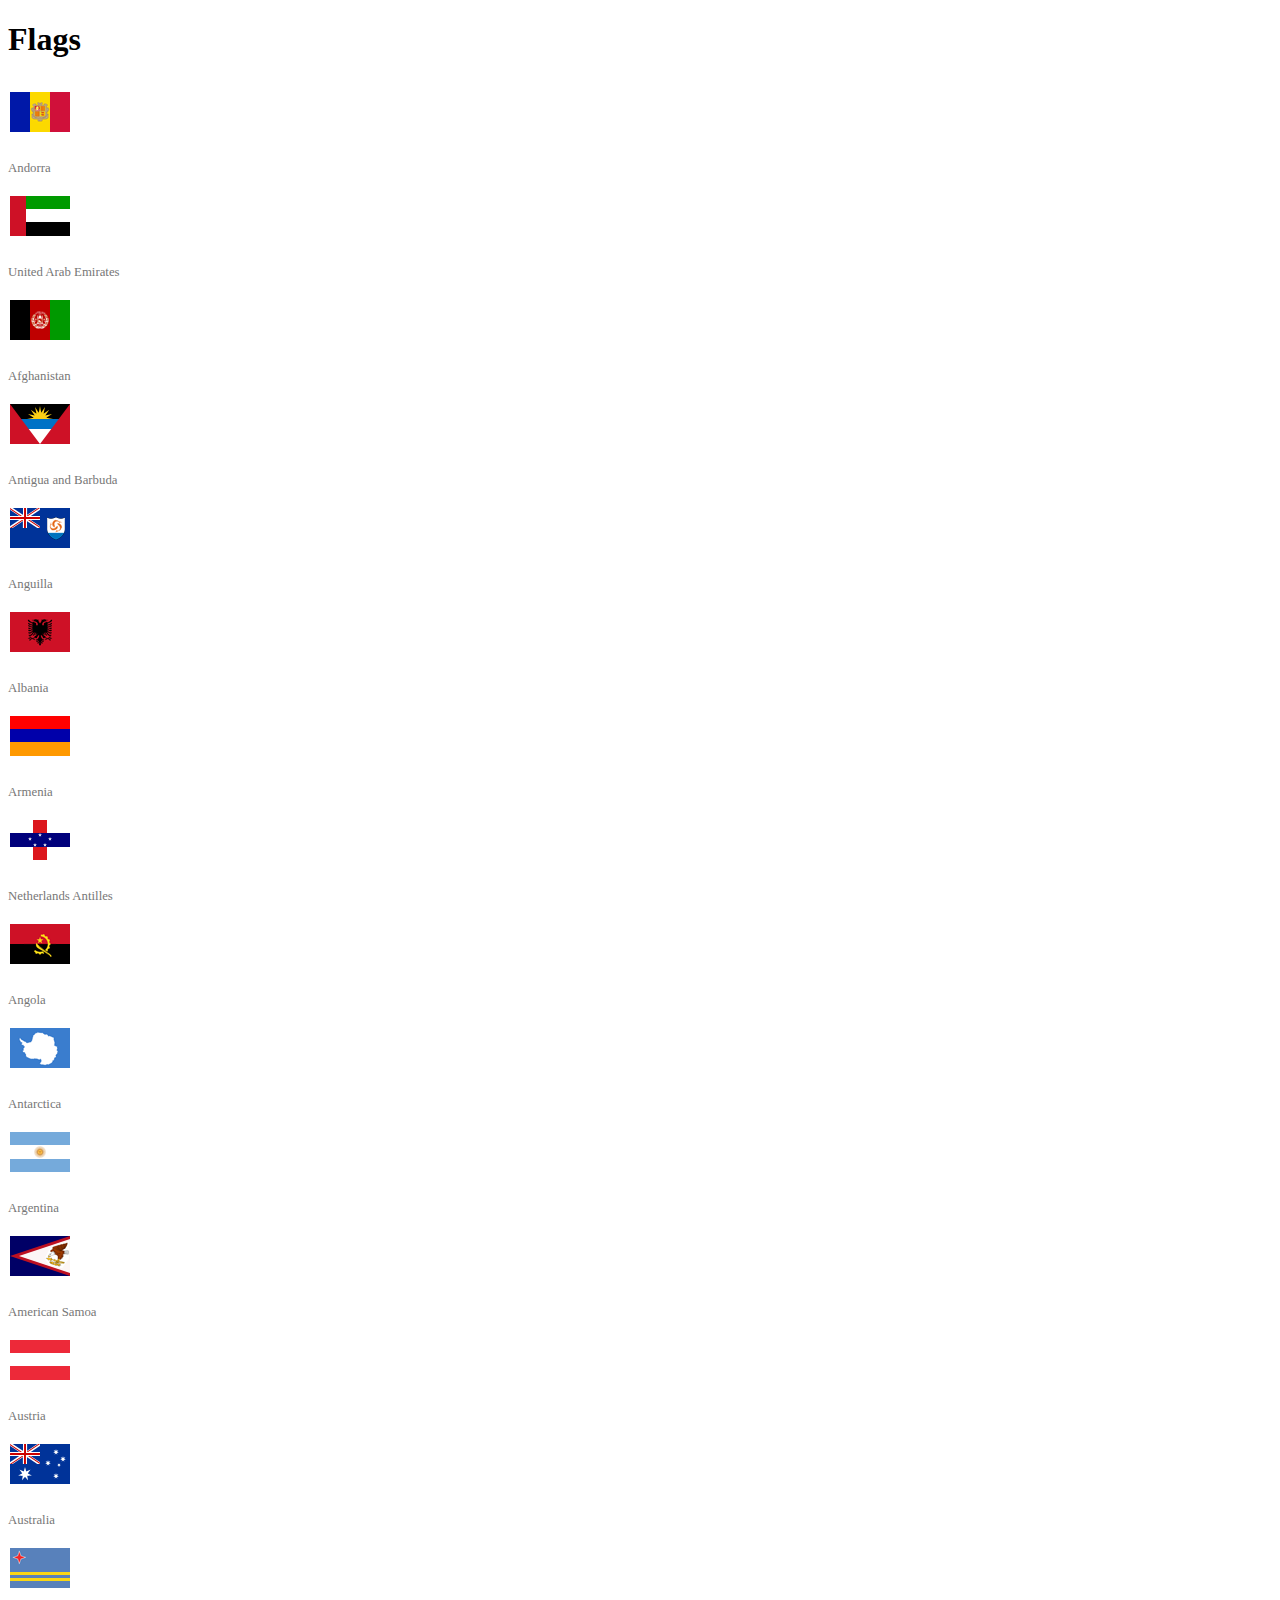
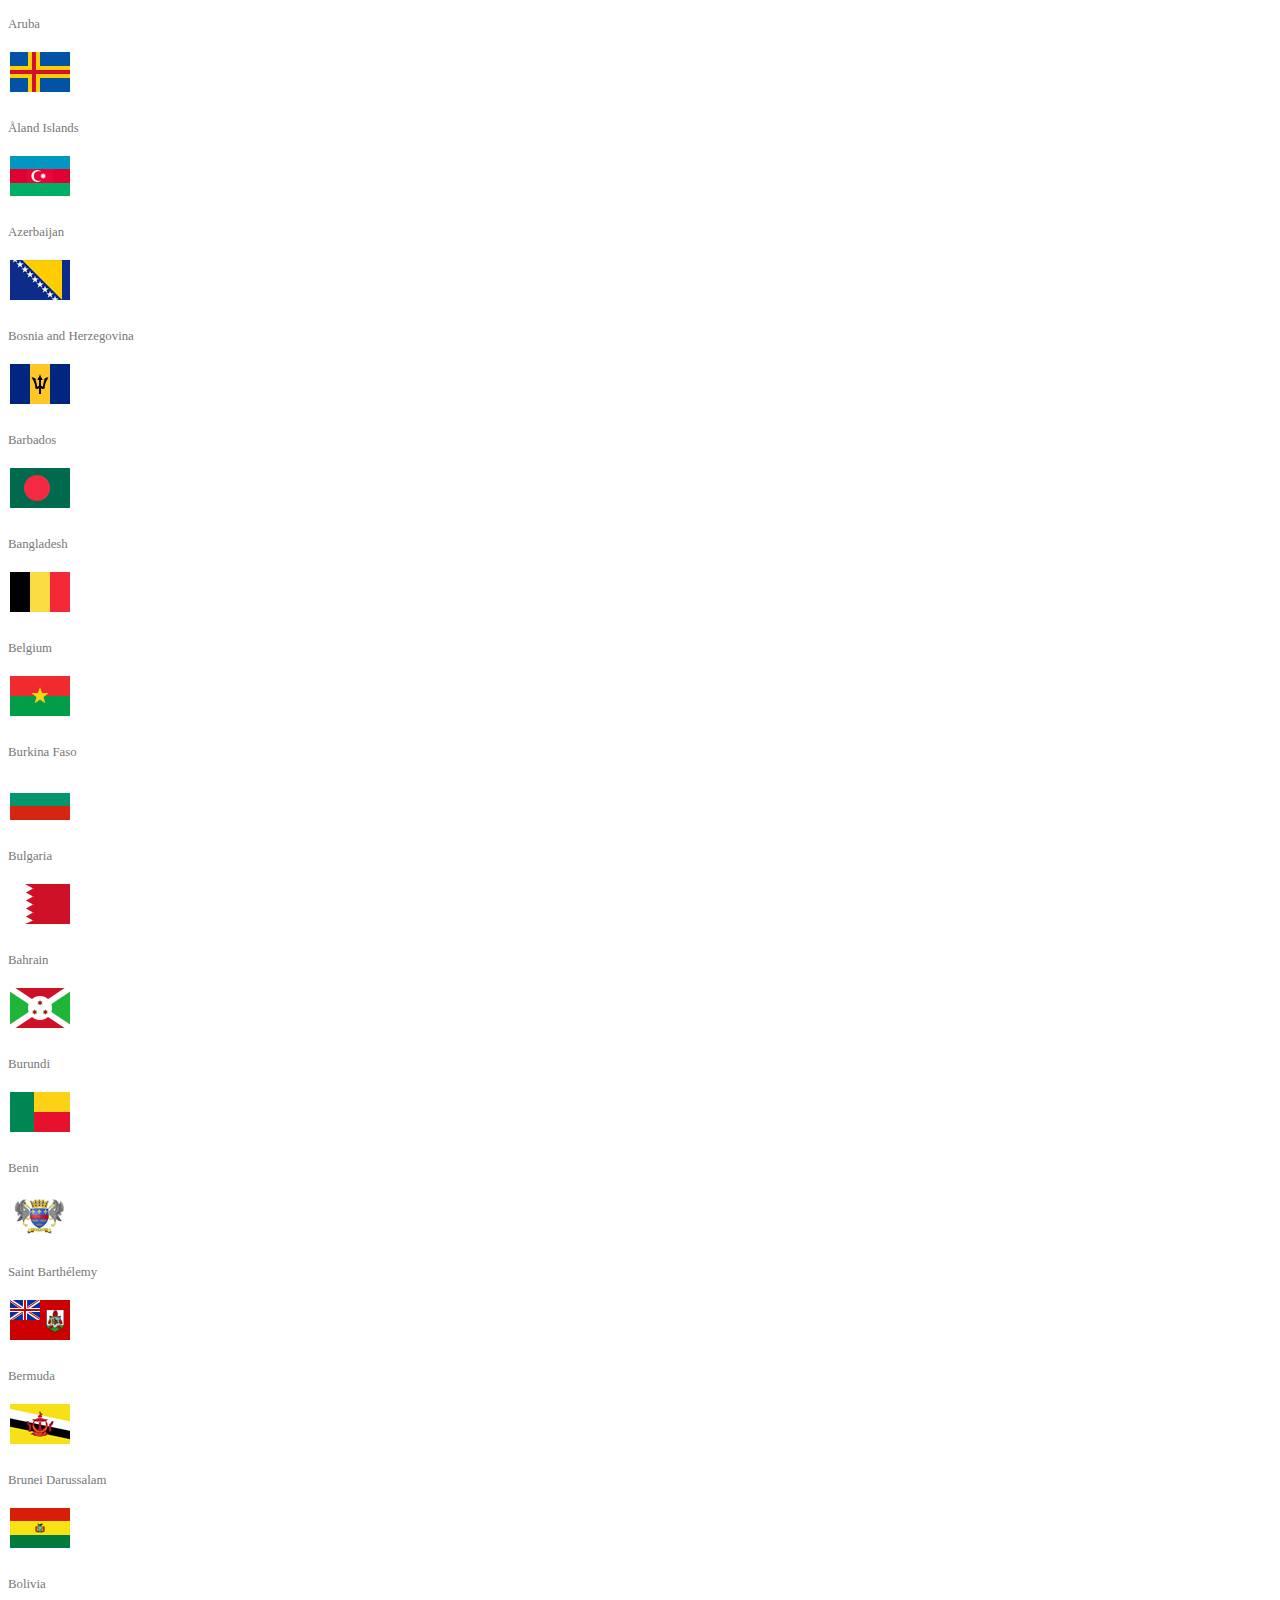
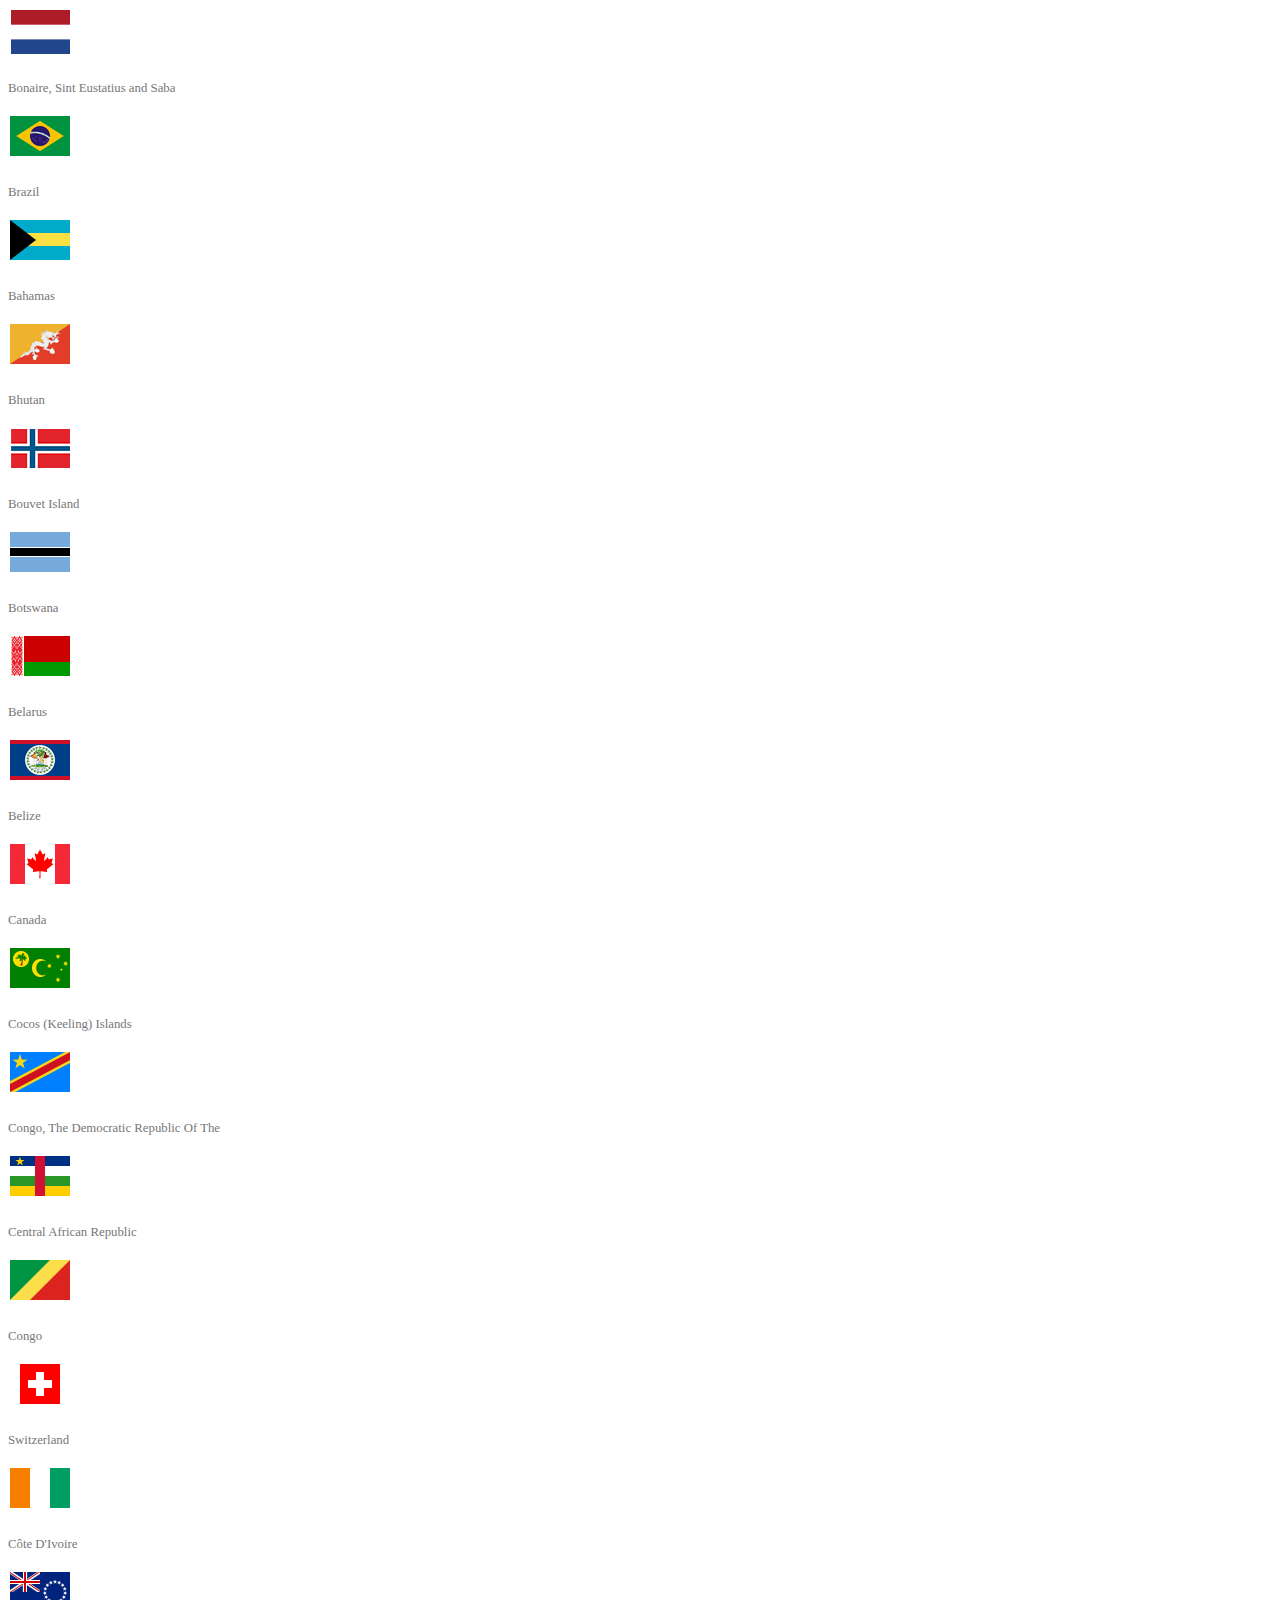
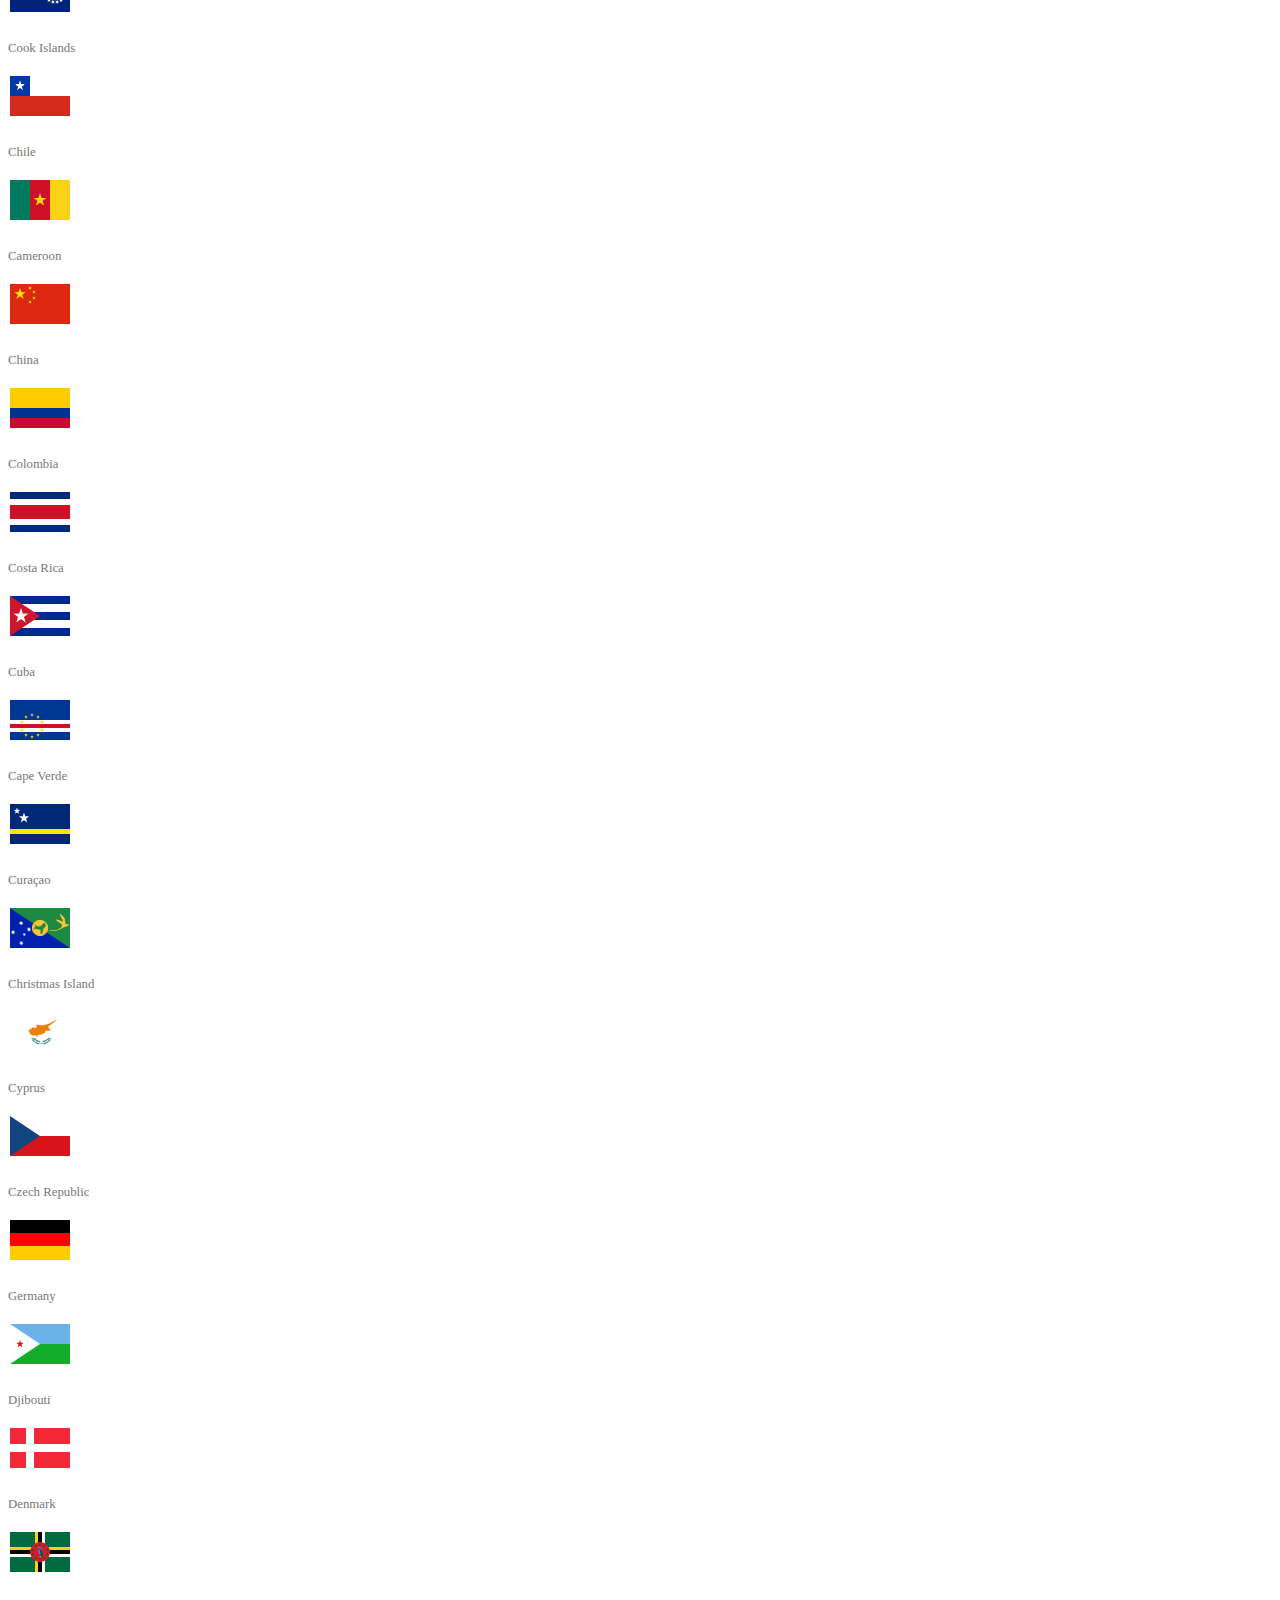
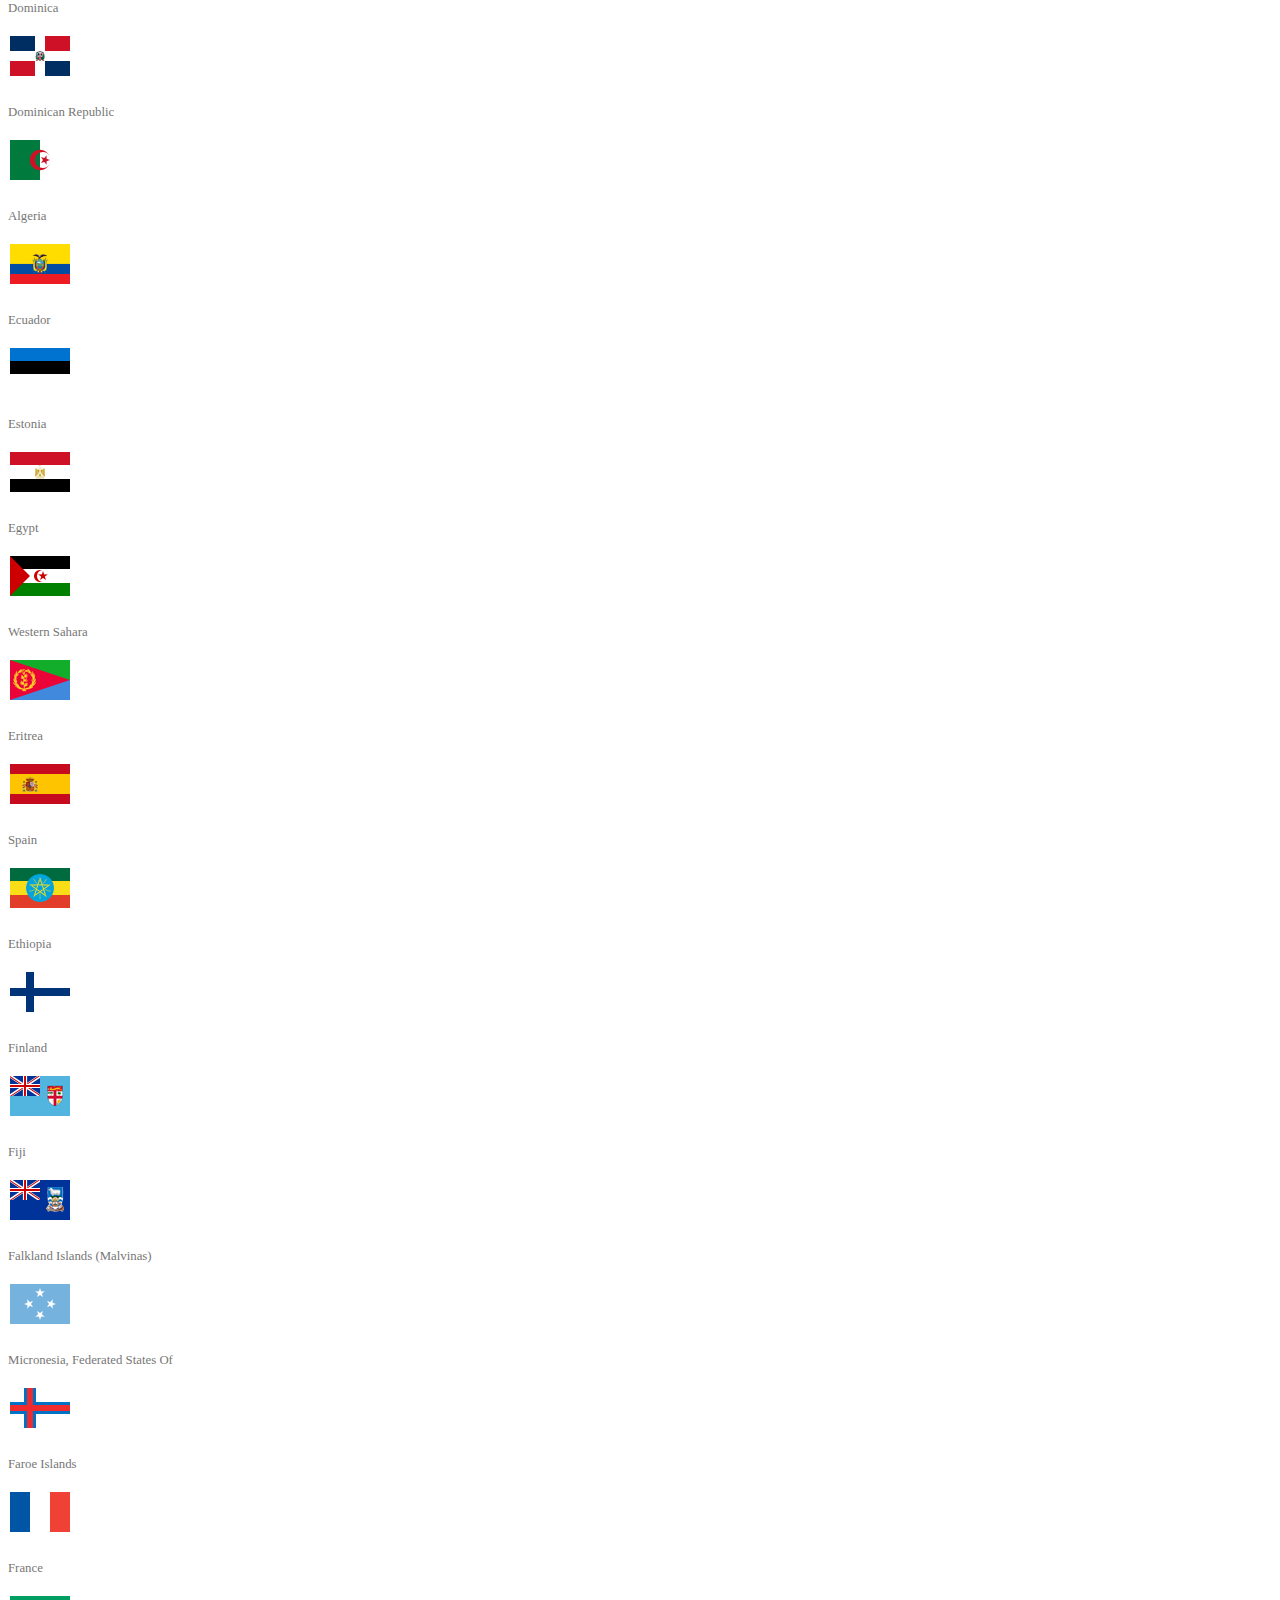
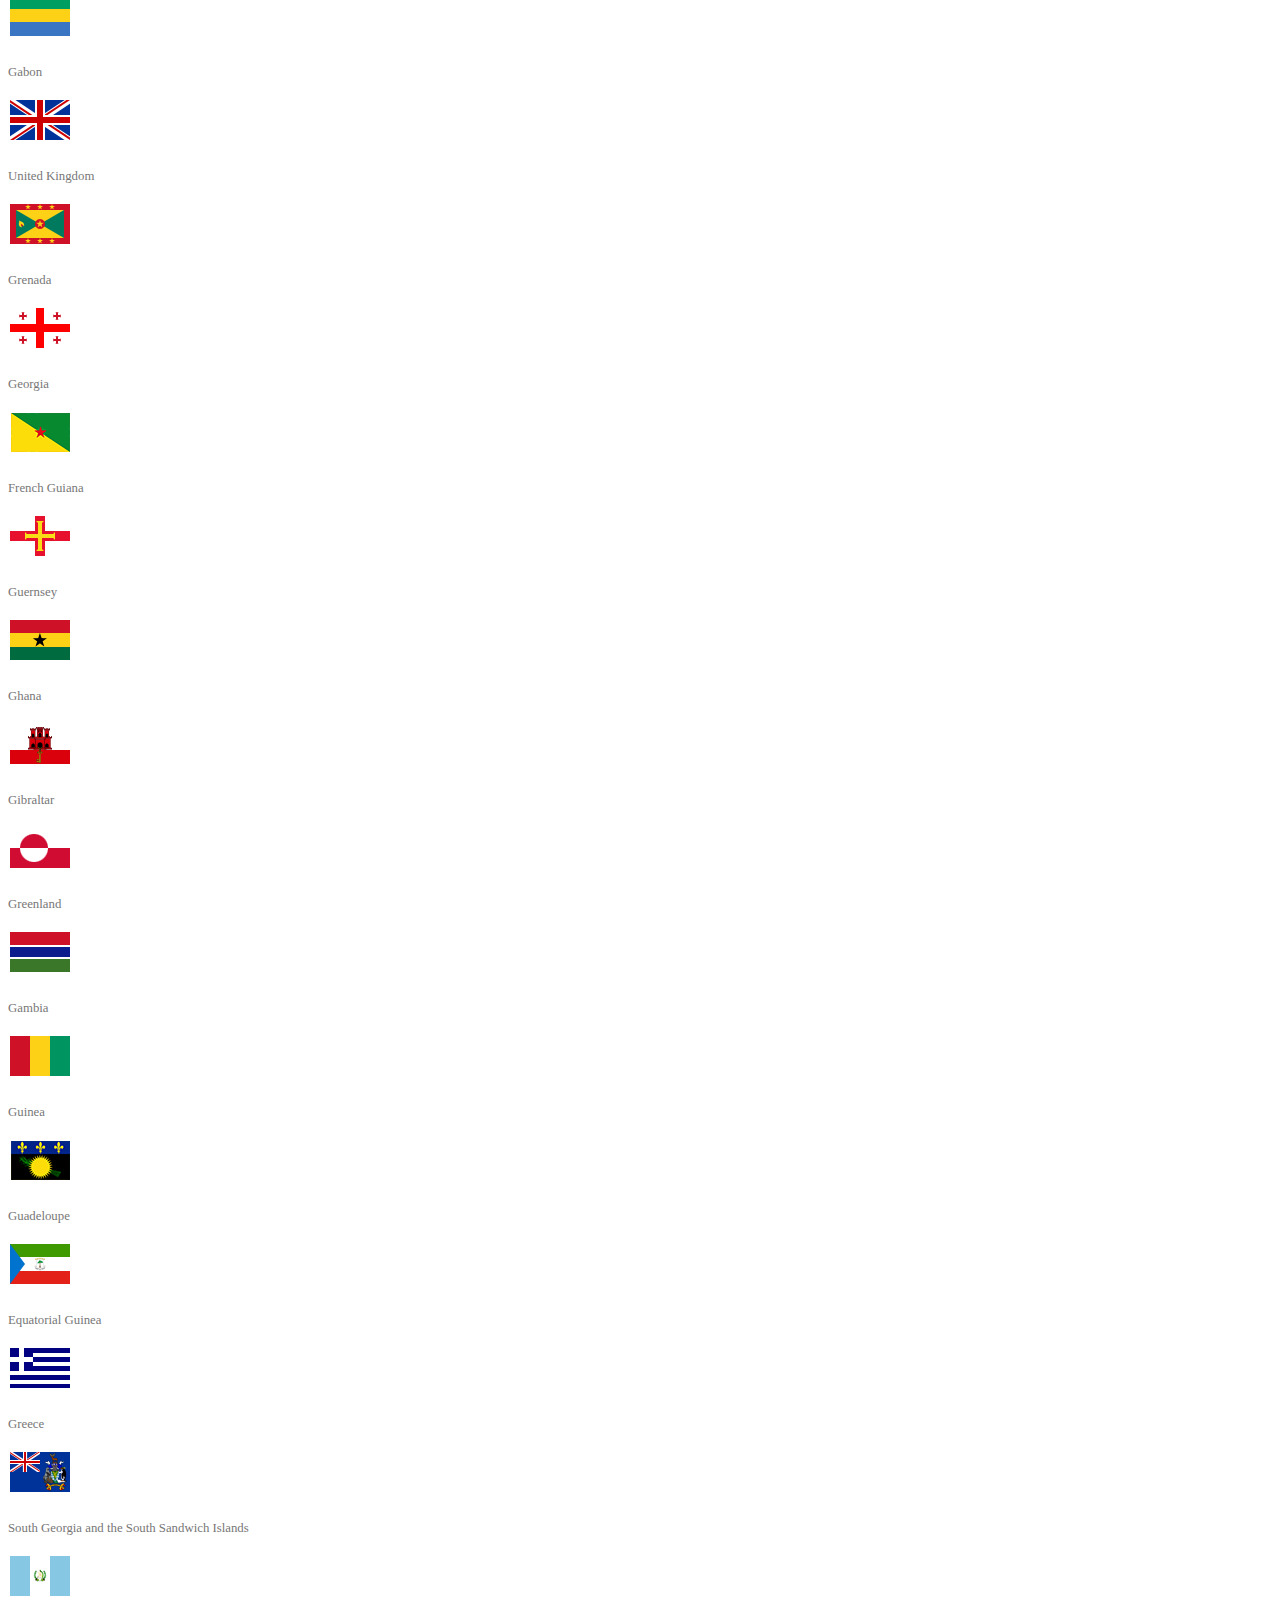
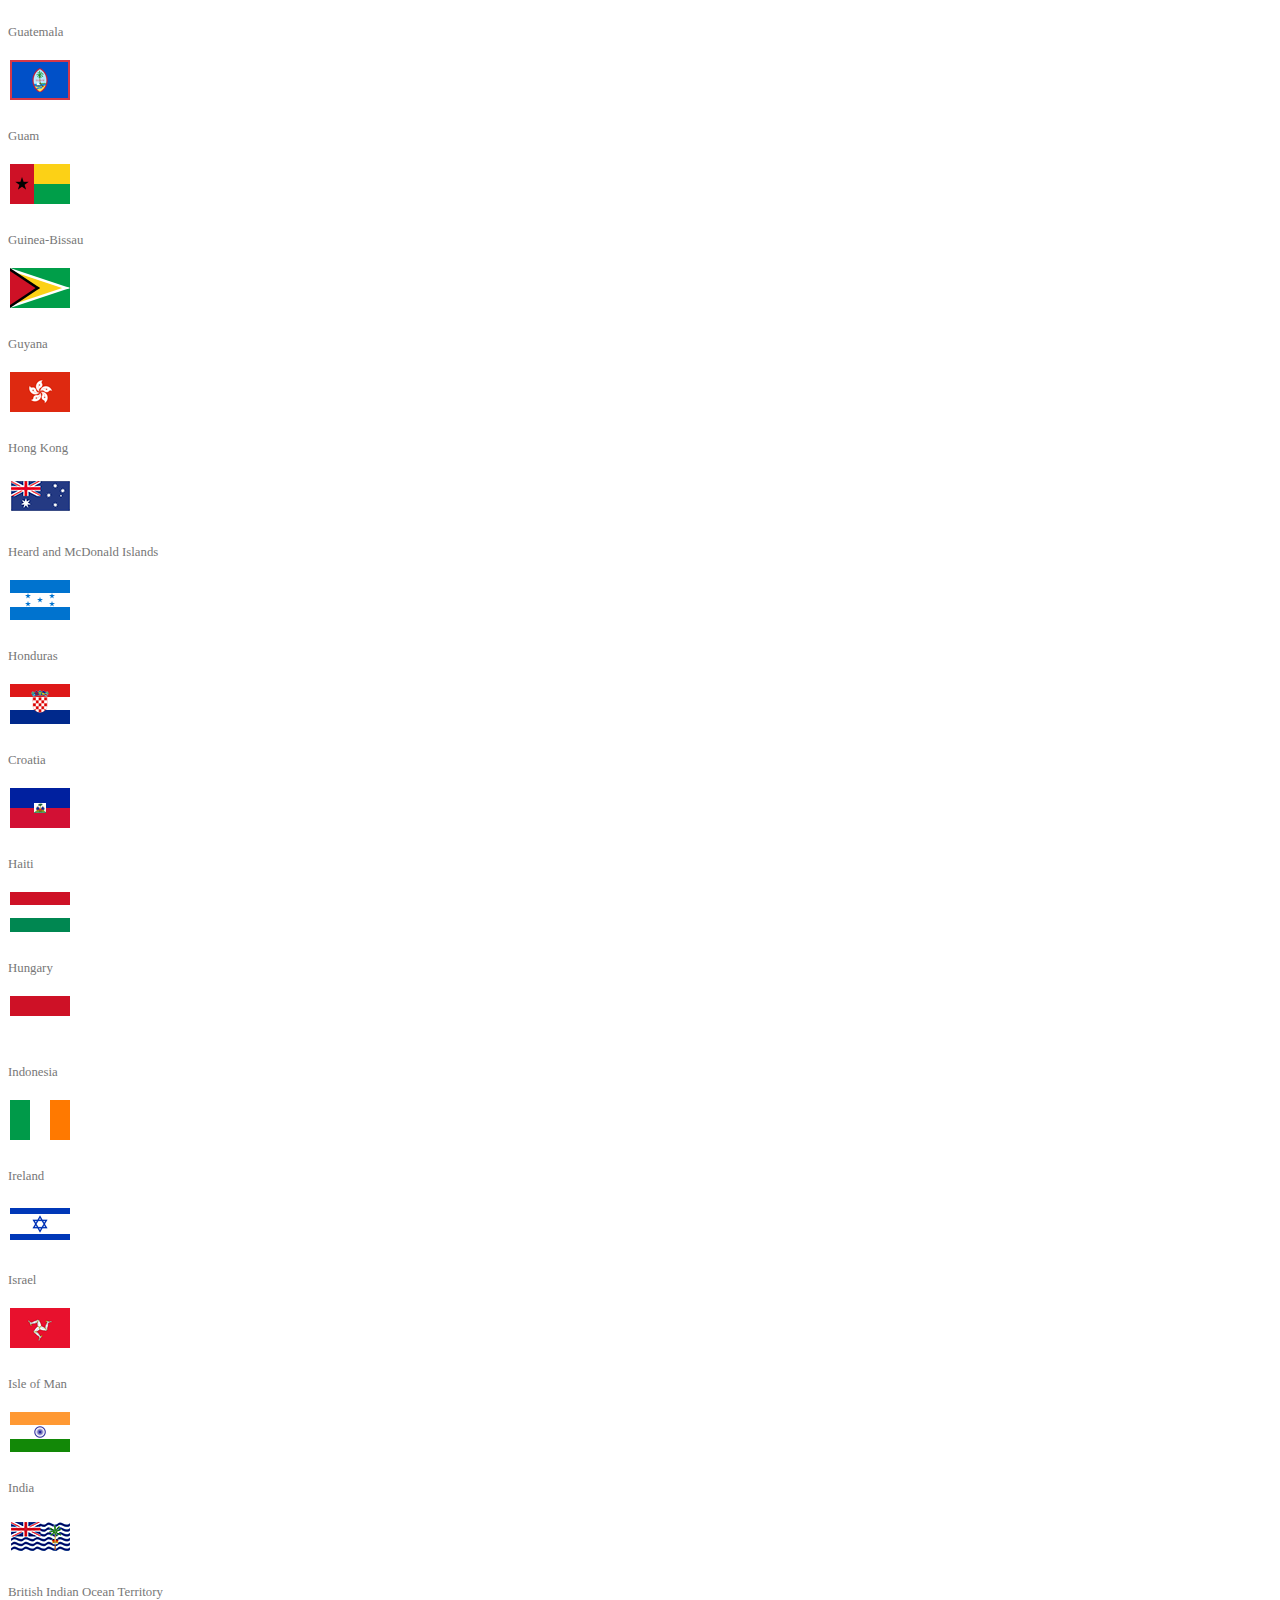
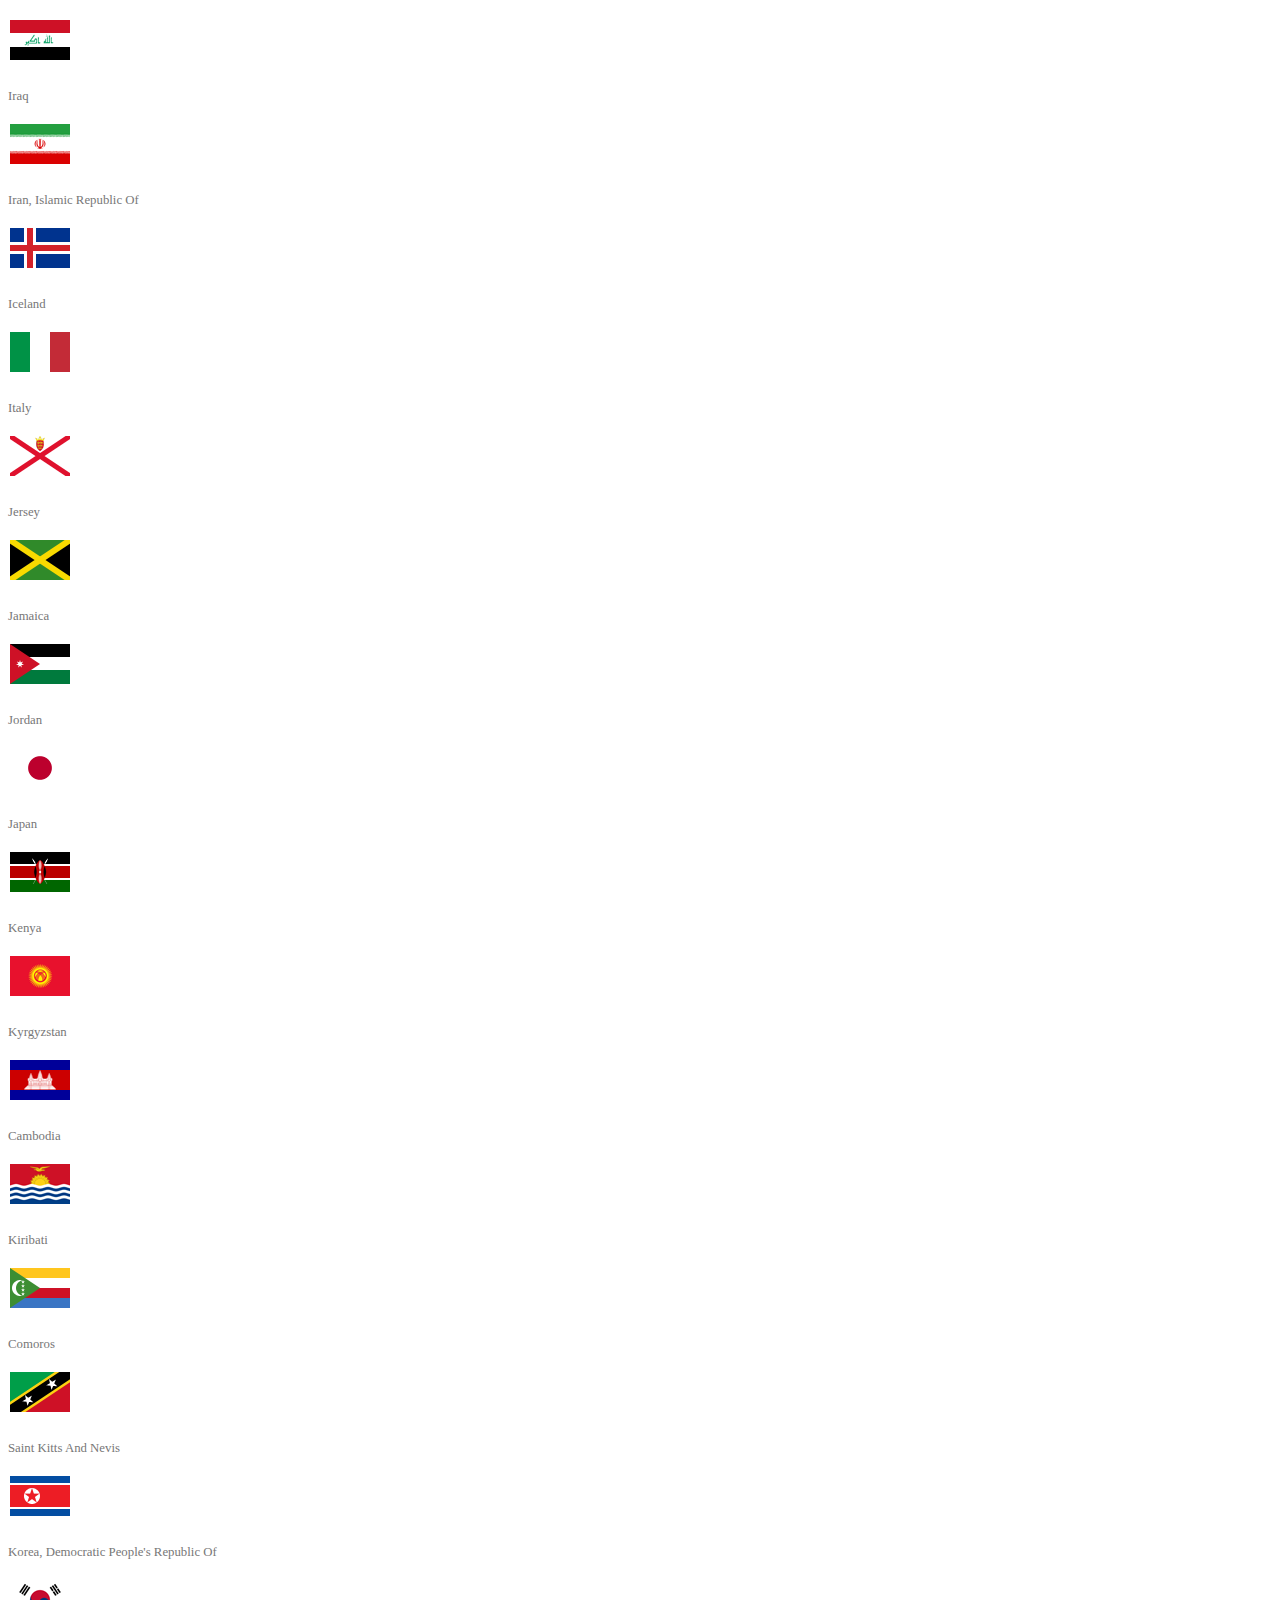
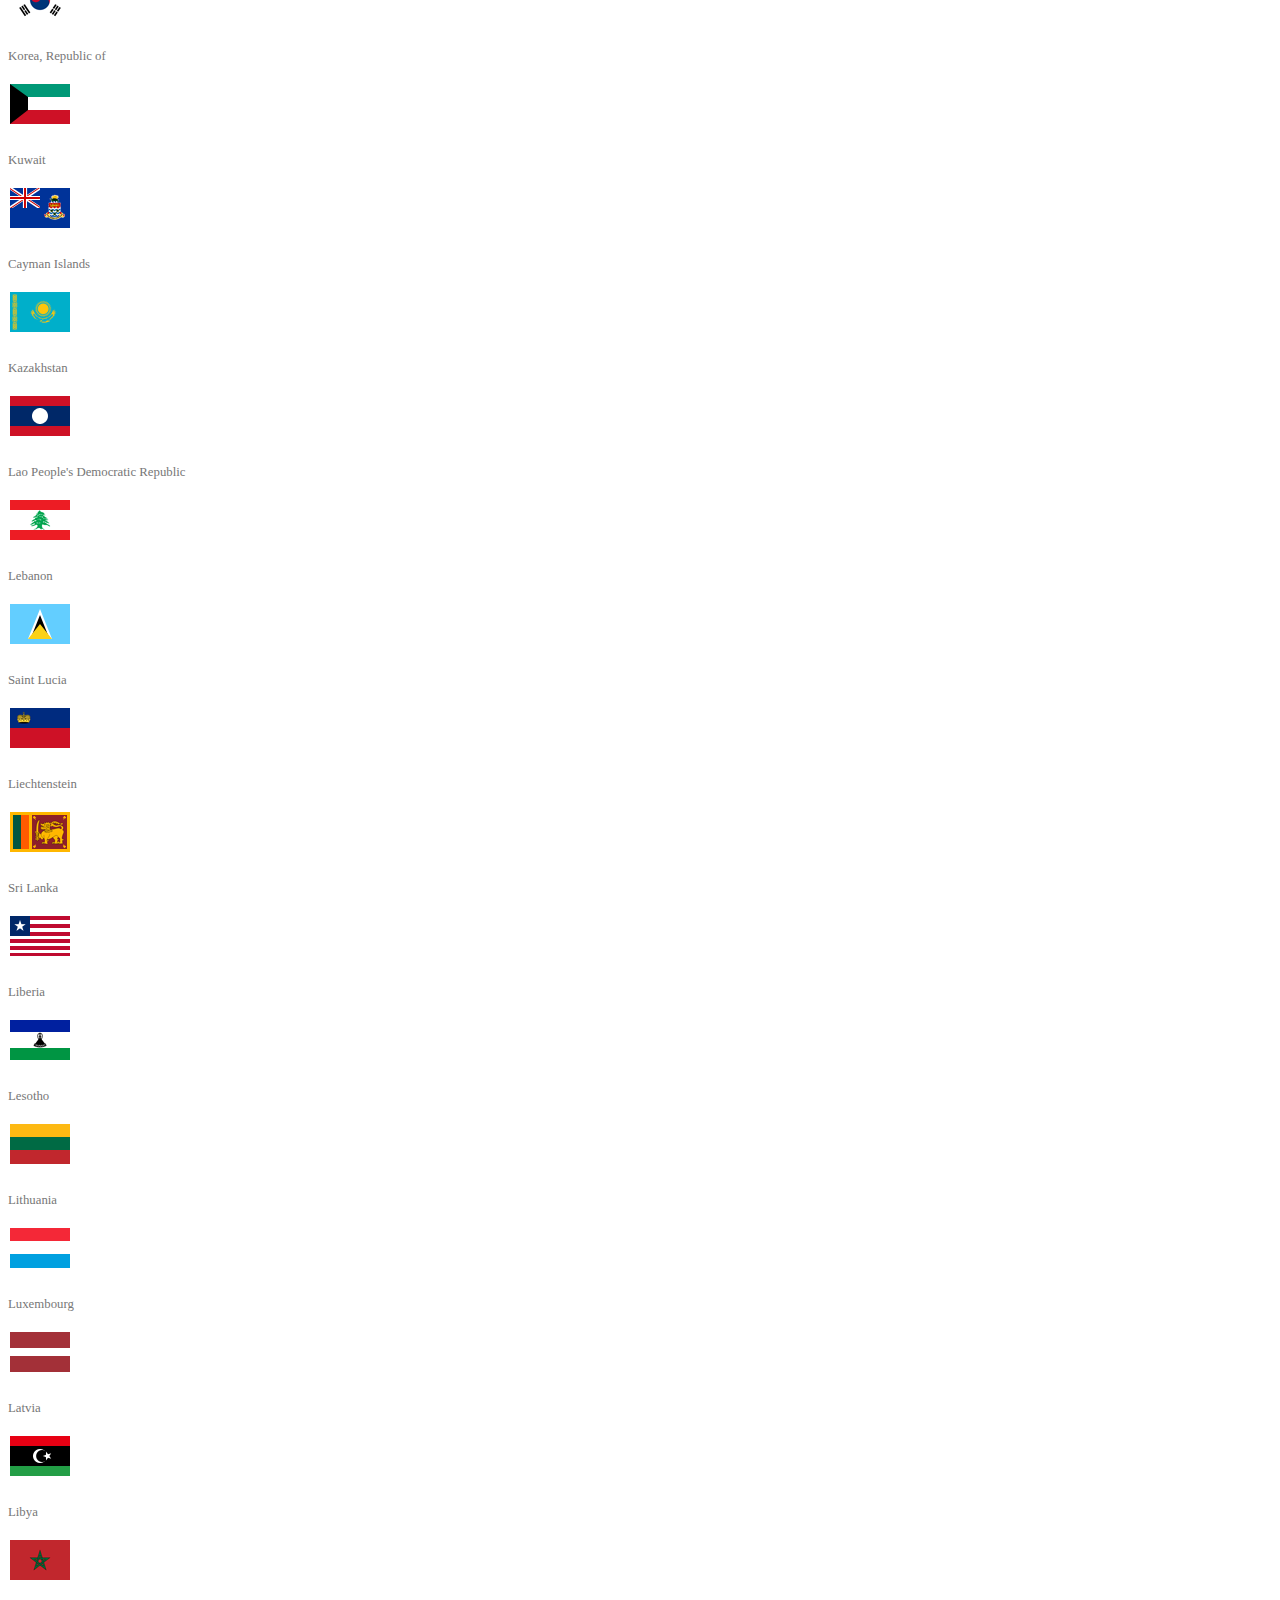
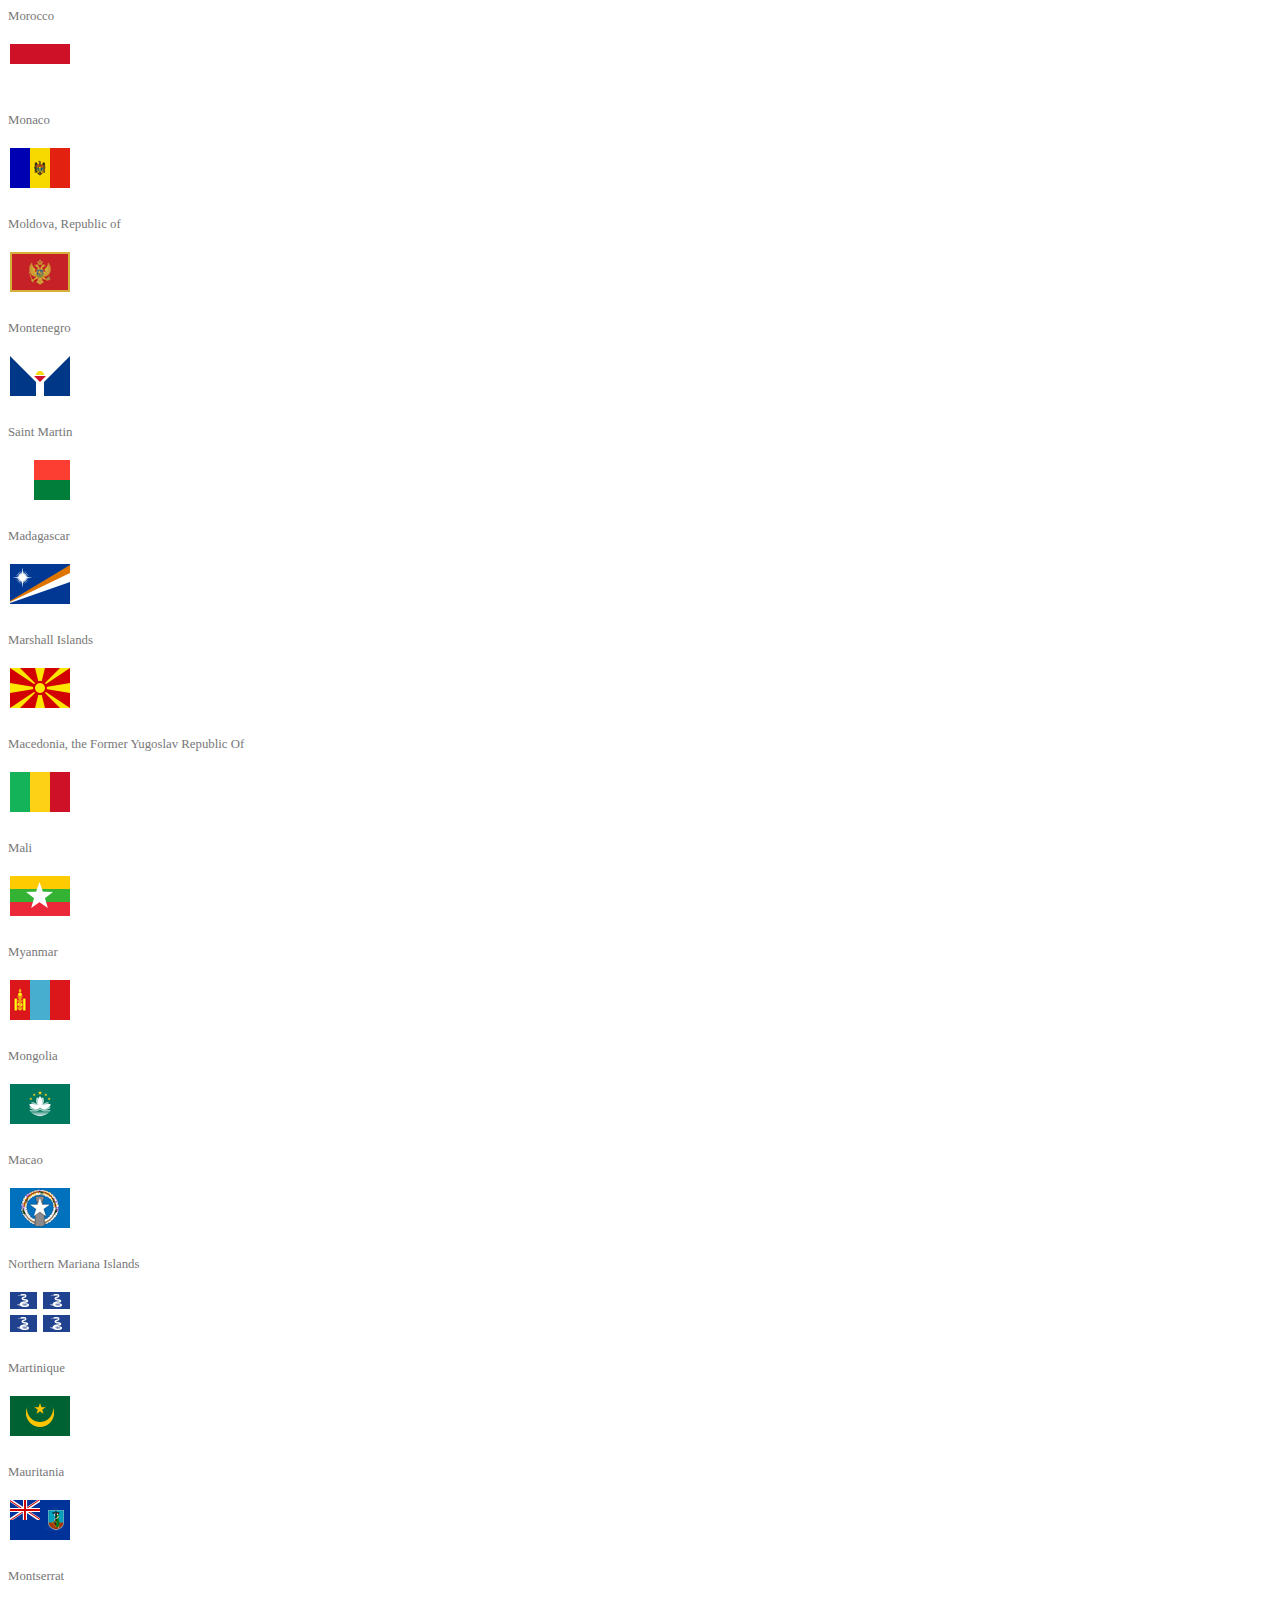
<file: flags/index.html>
<!DOCTYPE html>
<html lang="en">
  <head>
    <meta charset="UTF-8" />
    <meta http-equiv="X-UA-Compatible" content="IE=edge" />
    <meta name="viewport" content="width=device-width, initial-scale=1.0" />
    <link
      href="https://cdn.jsdelivr.net/npm/bootstrap@5.0.0-beta2/dist/css/bootstrap.min.css"
      rel="stylesheet"
      integrity="sha384-BmbxuPwQa2lc/FVzBcNJ7UAyJxM6wuqIj61tLrc4wSX0szH/Ev+nYRRuWlolflfl"
      crossorigin="anonymous"
    />
    <link rel="stylesheet" href="css/style.css" />
    <title>Flags Exercise</title>
  </head>
  <body>
    <div class="container">
      <h1 class="my-5 text-center">Flags</h1>
      <main class="row"></main>
    </div>
    <script src="./js/index.js" type="module"></script>
  </body>
</html>
</file>
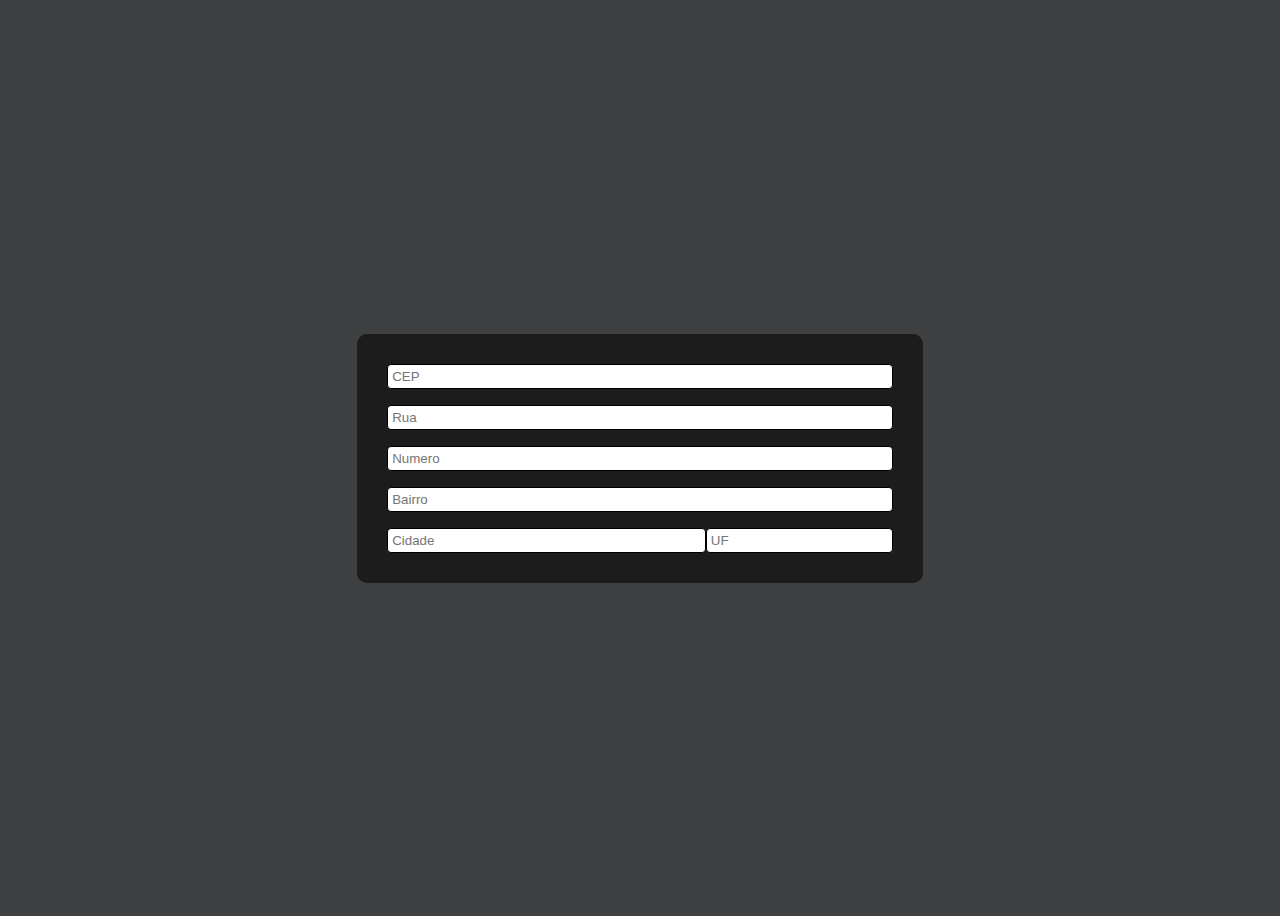
<file: exercises/via-cep/index.html>
<!DOCTYPE html>
<html lang="en">
  <head>
    <meta charset="UTF-8" />
    <meta http-equiv="X-UA-Compatible" content="IE=edge" />
    <meta name="viewport" content="width=device-width, initial-scale=1.0" />
    <meta
      http-equiv="Content-Security-Policy"
      content="upgrade-insecure-requests"
    />
    <title>API Via-cep</title>
    <link rel="stylesheet" href="style.css" />
  </head>
  <body>
    <form>
      <input type="text" id="cep" placeholder="CEP" required />
      <div id="erro" class="hidden">
        <span>O CEP informado é inválido!</span>
      </div>
      <input type="text" id="rua" placeholder="Rua" readonly />
      <input type="text" id="numero" placeholder="Numero" required />
      <input type="text" id="bairro" placeholder="Bairro" readonly />
      <div>
        <input type="text" id="cidade" placeholder="Cidade" readonly />
        <input type="text" id="uf" placeholder="UF" readonly />
      </div>
    </form>
    <script src="./js/main.js"></script>
  </body>
</html>
</file>
<file: flags/css/style.css>
.flag {
  min-height: 6.5rem;
}

.flag p {
  font-size: .8rem;
  color: #777;
}
</file>
<file: exercises/via-cep/style.css>
body {
  background-color: #3f4041;
  font-family: sans-serif;
  min-height: 100vh;
  display: flex;
  justify-content: center;
  align-items: center;
}

form {
  background-color: rgb(29, 28, 28);
  border-radius: 10px;
  padding: 30px;
  width: 40%;
  display: flex;
  flex-direction: column;
  gap: 1rem;
}
input {
  padding: 0.25rem;
  border: 1px solid;
}
input,
#erro {
  border-radius: 0.25rem;
}
#erro {
  padding: 0.25rem 0;
  width: 100%;
  border: 1px solid rgba(246, 122, 122, 0.972);
  background-color: rgb(247, 215, 215);
  text-align: center;
}
#erro span {
  color: red;
  font-weight: bold;
  border: 1px red;
}
div:last-of-type {
  display: flex;
  justify-content: space-between;
}
#cidade {
  width: 70%;
}
.hidden {
  display: none;
}
.input-cep-error {
  border: 1px solid #f00;
  background: rgba(255, 0, 0, 0.1);
}
</file>
